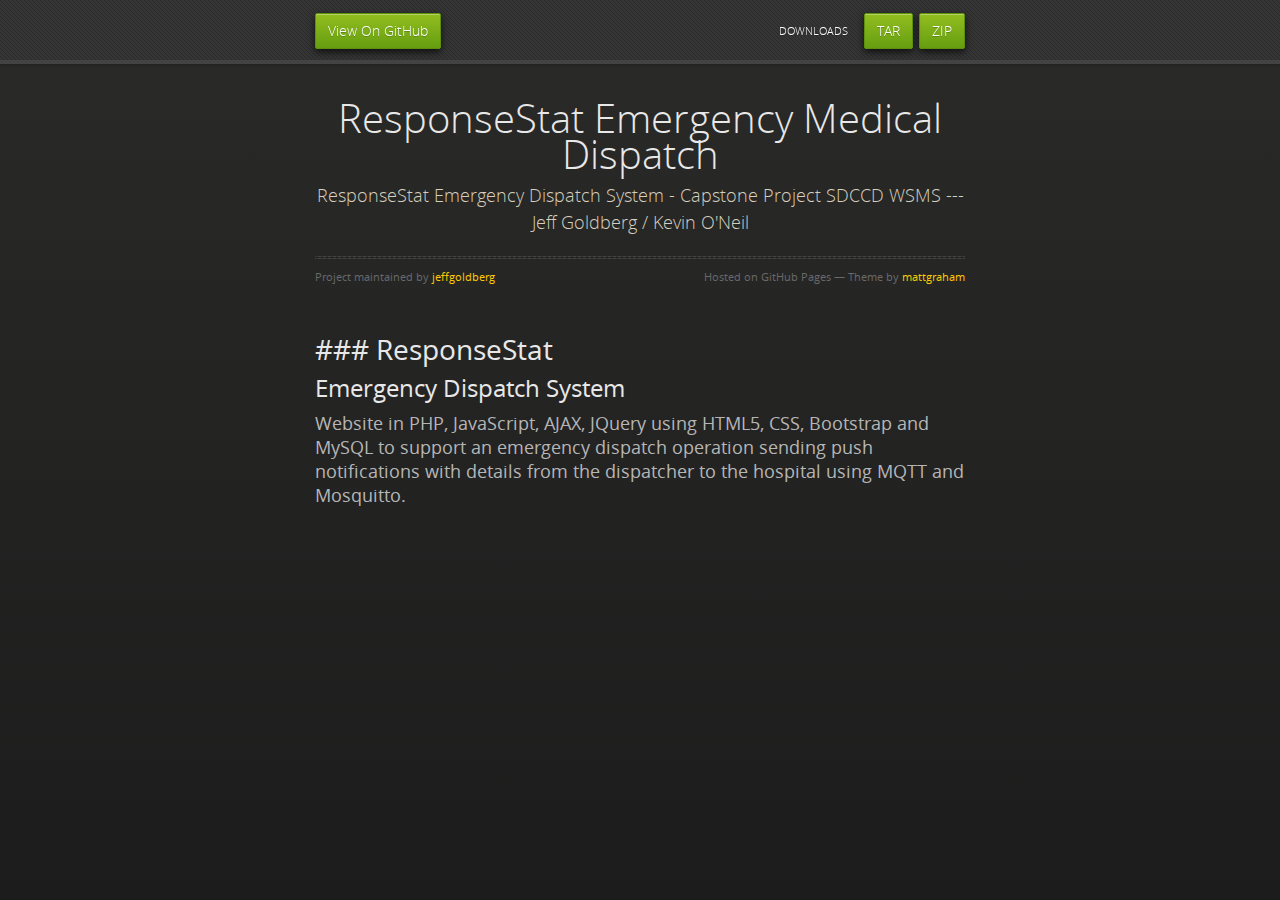
<file: index.html>
<!doctype html>
<html>
  <head>
    <meta charset="utf-8">
    <meta http-equiv="X-UA-Compatible" content="chrome=1">
    <title>ResponseStat Emergency Medical Dispatch by jeffgoldberg</title>
    <link rel="stylesheet" href="stylesheets/styles.css">
    <link rel="stylesheet" href="stylesheets/github-dark.css">
    <script src="https://ajax.googleapis.com/ajax/libs/jquery/1.7.1/jquery.min.js"></script>
    <script src="javascripts/respond.js"></script>
    <!--[if lt IE 9]>
      <script src="//html5shiv.googlecode.com/svn/trunk/html5.js"></script>
    <![endif]-->
    <!--[if lt IE 8]>
    <link rel="stylesheet" href="stylesheets/ie.css">
    <![endif]-->
    <meta name="viewport" content="width=device-width, initial-scale=1, user-scalable=no">

  </head>
  <body>
      <div id="header">
        <nav>
          <li class="fork"><a href="https://github.com/jeffgoldberg/ResponseStat">View On GitHub</a></li>
          <li class="downloads"><a href="https://github.com/jeffgoldberg/ResponseStat/zipball/master">ZIP</a></li>
          <li class="downloads"><a href="https://github.com/jeffgoldberg/ResponseStat/tarball/master">TAR</a></li>
          <li class="title">DOWNLOADS</li>
        </nav>
      </div><!-- end header -->

    <div class="wrapper">

      <section>
        <div id="title">
          <h1>ResponseStat Emergency Medical Dispatch</h1>
          <p>ResponseStat Emergency Dispatch System - Capstone Project SDCCD WSMS --- Jeff Goldberg / Kevin O&#39;Neil</p>
          <hr>
          <span class="credits left">Project maintained by <a href="https://github.com/jeffgoldberg">jeffgoldberg</a></span>
          <span class="credits right">Hosted on GitHub Pages &mdash; Theme by <a href="https://twitter.com/michigangraham">mattgraham</a></span>
        </div>

        <h1>
<a id="-responsestat" class="anchor" href="#-responsestat" aria-hidden="true"><span aria-hidden="true" class="octicon octicon-link"></span></a>### ResponseStat</h1>

<h2>
<a id="emergency-dispatch-system" class="anchor" href="#emergency-dispatch-system" aria-hidden="true"><span aria-hidden="true" class="octicon octicon-link"></span></a>Emergency Dispatch System</h2>

<h3>
<a id="[base64]" class="anchor" href="#[base64]" aria-hidden="true"><span aria-hidden="true" class="octicon octicon-link"></span></a>Website in PHP, JavaScript, AJAX, JQuery using HTML5, CSS, Bootstrap and MySQL to support an emergency dispatch operation sending push notifications with details from the dispatcher to the hospital using MQTT and Mosquitto.</h3>
      </section>

    </div>
    <!--[if !IE]><script>fixScale(document);</script><![endif]-->
    
  </body>
</html>
</file>
<file: stylesheets/styles.css>
@font-face {
  font-family: 'OpenSansLight';
  src: url("../fonts/OpenSans-Light-webfont.eot");
  src: url("../fonts/OpenSans-Light-webfont.eot?#iefix") format("embedded-opentype"), url("../fonts/OpenSans-Light-webfont.woff") format("woff"), url("../fonts/OpenSans-Light-webfont.ttf") format("truetype"), url("../fonts/OpenSans-Light-webfont.svg#OpenSansLight") format("svg");
  font-weight: normal;
  font-style: normal;
}

@font-face {
  font-family: 'OpenSansLightItalic';
  src: url("../fonts/OpenSans-LightItalic-webfont.eot");
  src: url("../fonts/OpenSans-LightItalic-webfont.eot?#iefix") format("embedded-opentype"), url("../fonts/OpenSans-LightItalic-webfont.woff") format("woff"), url("../fonts/OpenSans-LightItalic-webfont.ttf") format("truetype"), url("../fonts/OpenSans-LightItalic-webfont.svg#OpenSansLightItalic") format("svg");
  font-weight: normal;
  font-style: normal;
}

@font-face {
  font-family: 'OpenSansRegular';
  src: url("../fonts/OpenSans-Regular-webfont.eot");
  src: url("../fonts/OpenSans-Regular-webfont.eot?#iefix") format("embedded-opentype"), url("../fonts/OpenSans-Regular-webfont.woff") format("woff"), url("../fonts/OpenSans-Regular-webfont.ttf") format("truetype"), url("../fonts/OpenSans-Regular-webfont.svg#OpenSansRegular") format("svg");
  font-weight: normal;
  font-style: normal;
  -webkit-font-smoothing: antialiased;
}

@font-face {
  font-family: 'OpenSansItalic';
  src: url("../fonts/OpenSans-Italic-webfont.eot");
  src: url("../fonts/OpenSans-Italic-webfont.eot?#iefix") format("embedded-opentype"), url("../fonts/OpenSans-Italic-webfont.woff") format("woff"), url("../fonts/OpenSans-Italic-webfont.ttf") format("truetype"), url("../fonts/OpenSans-Italic-webfont.svg#OpenSansItalic") format("svg");
  font-weight: normal;
  font-style: normal;
  -webkit-font-smoothing: antialiased;
}

@font-face {
  font-family: 'OpenSansSemibold';
  src: url("../fonts/OpenSans-Semibold-webfont.eot");
  src: url("../fonts/OpenSans-Semibold-webfont.eot?#iefix") format("embedded-opentype"), url("../fonts/OpenSans-Semibold-webfont.woff") format("woff"), url("../fonts/OpenSans-Semibold-webfont.ttf") format("truetype"), url("../fonts/OpenSans-Semibold-webfont.svg#OpenSansSemibold") format("svg");
  font-weight: normal;
  font-style: normal;
  -webkit-font-smoothing: antialiased;
}

@font-face {
  font-family: 'OpenSansSemiboldItalic';
  src: url("../fonts/OpenSans-SemiboldItalic-webfont.eot");
  src: url("../fonts/OpenSans-SemiboldItalic-webfont.eot?#iefix") format("embedded-opentype"), url("../fonts/OpenSans-SemiboldItalic-webfont.woff") format("woff"), url("../fonts/OpenSans-SemiboldItalic-webfont.ttf") format("truetype"), url("../fonts/OpenSans-SemiboldItalic-webfont.svg#OpenSansSemiboldItalic") format("svg");
  font-weight: normal;
  font-style: normal;
  -webkit-font-smoothing: antialiased;
}

@font-face {
  font-family: 'OpenSansBold';
  src: url("../fonts/OpenSans-Bold-webfont.eot");
  src: url("../fonts/OpenSans-Bold-webfont.eot?#iefix") format("embedded-opentype"), url("../fonts/OpenSans-Bold-webfont.woff") format("woff"), url("../fonts/OpenSans-Bold-webfont.ttf") format("truetype"), url("../fonts/OpenSans-Bold-webfont.svg#OpenSansBold") format("svg");
  font-weight: normal;
  font-style: normal;
  -webkit-font-smoothing: antialiased;
}

@font-face {
  font-family: 'OpenSansBoldItalic';
  src: url("../fonts/OpenSans-BoldItalic-webfont.eot");
  src: url("../fonts/OpenSans-BoldItalic-webfont.eot?#iefix") format("embedded-opentype"), url("../fonts/OpenSans-BoldItalic-webfont.woff") format("woff"), url("../fonts/OpenSans-BoldItalic-webfont.ttf") format("truetype"), url("../fonts/OpenSans-BoldItalic-webfont.svg#OpenSansBoldItalic") format("svg");
  font-weight: normal;
  font-style: normal;
  -webkit-font-smoothing: antialiased;
}

/* normalize.css 2012-02-07T12:37 UTC - https://github.com/necolas/normalize.css */
/* =============================================================================
   HTML5 display definitions
   ========================================================================== */
/*
 * Corrects block display not defined in IE6/7/8/9 & FF3
 */
article,
aside,
details,
figcaption,
figure,
footer,
header,
hgroup,
nav,
section,
summary {
  display: block;
}

/*
 * Corrects inline-block display not defined in IE6/7/8/9 & FF3
 */
audio,
canvas,
video {
  display: inline-block;
  *display: inline;
  *zoom: 1;
}

/*
 * Prevents modern browsers from displaying 'audio' without controls
 */
audio:not([controls]) {
  display: none;
}

/*
 * Addresses styling for 'hidden' attribute not present in IE7/8/9, FF3, S4
 * Known issue: no IE6 support
 */
[hidden] {
  display: none;
}

/* =============================================================================
   Base
   ========================================================================== */
/*
 * 1. Corrects text resizing oddly in IE6/7 when body font-size is set using em units
 *    http://clagnut.com/blog/348/#c790
 * 2. Prevents iOS text size adjust after orientation change, without disabling user zoom
 *    www.456bereastreet.com/archive/201012/controlling_text_size_in_safari_for_ios_without_disabling_user_zoom/
 */
html {
  font-size: 100%;
  /* 1 */
  -webkit-text-size-adjust: 100%;
  /* 2 */
  -ms-text-size-adjust: 100%;
  /* 2 */
}

/*
 * Addresses font-family inconsistency between 'textarea' and other form elements.
 */
html,
button,
input,
select,
textarea {
  font-family: sans-serif;
}

/*
 * Addresses margins handled incorrectly in IE6/7
 */
body {
  margin: 0;
}

/* =============================================================================
   Links
   ========================================================================== */
/*
 * Addresses outline displayed oddly in Chrome
 */
a:focus {
  outline: thin dotted;
}

/*
 * Improves readability when focused and also mouse hovered in all browsers
 * people.opera.com/patrickl/experiments/keyboard/test
 */
a:hover,
a:active {
  outline: 0;
}

/* =============================================================================
   Typography
   ========================================================================== */
/*
 * Addresses font sizes and margins set differently in IE6/7
 * Addresses font sizes within 'section' and 'article' in FF4+, Chrome, S5
 */
h1 {
  font-size: 2em;
  margin: 0.67em 0;
}

h2 {
  font-size: 1.5em;
  margin: 0.83em 0;
}

h3 {
  font-size: 1.17em;
  margin: 1em 0;
}

h4 {
  font-size: 1em;
  margin: 1.33em 0;
}

h5 {
  font-size: 0.83em;
  margin: 1.67em 0;
}

h6 {
  font-size: 0.75em;
  margin: 2.33em 0;
}

/*
 * Addresses styling not present in IE7/8/9, S5, Chrome
 */
abbr[title] {
  border-bottom: 1px dotted;
}

/*
 * Addresses style set to 'bolder' in FF3+, S4/5, Chrome
*/
b,
strong {
  font-weight: bold;
}

blockquote {
  margin: 1em 40px;
}

/*
 * Addresses styling not present in S5, Chrome
 */
dfn {
  font-style: italic;
}

/*
 * Addresses styling not present in IE6/7/8/9
 */
mark {
  background: #ff0;
  color: #000;
}

/*
 * Addresses margins set differently in IE6/7
 */
p,
pre {
  margin: 1em 0;
}

/*
 * Corrects font family set oddly in IE6, S4/5, Chrome
 * en.wikipedia.org/wiki/User:Davidgothberg/Test59
 */
pre,
code,
kbd,
samp {
  font-family: monospace, serif;
  _font-family: 'courier new', monospace;
  font-size: 1em;
}

/*
 * 1. Addresses CSS quotes not supported in IE6/7
 * 2. Addresses quote property not supported in S4
 */
/* 1 */
q {
  quotes: none;
}

/* 2 */
q:before,
q:after {
  content: '';
  content: none;
}

small {
  font-size: 75%;
}

/*
 * Prevents sub and sup affecting line-height in all browsers
 * gist.github.com/413930
 */
sub,
sup {
  font-size: 75%;
  line-height: 0;
  position: relative;
  vertical-align: baseline;
}

sup {
  top: -0.5em;
}

sub {
  bottom: -0.25em;
}

/* =============================================================================
   Lists
   ========================================================================== */
/*
 * Addresses margins set differently in IE6/7
 */
dl,
menu,
ol,
ul {
  margin: 1em 0;
}

dd {
  margin: 0 0 0 40px;
}

/*
 * Addresses paddings set differently in IE6/7
 */
menu,
ol,
ul {
  padding: 0 0 0 40px;
}

/*
 * Corrects list images handled incorrectly in IE7
 */
nav ul,
nav ol {
  list-style: none;
  list-style-image: none;
}

/* =============================================================================
   Embedded content
   ========================================================================== */
/*
 * 1. Removes border when inside 'a' element in IE6/7/8/9, FF3
 * 2. Improves image quality when scaled in IE7
 *    code.flickr.com/blog/2008/11/12/on-ui-quality-the-little-things-client-side-image-resizing/
 */
img {
  border: 0;
  /* 1 */
  -ms-interpolation-mode: bicubic;
  /* 2 */
}

/*
 * Corrects overflow displayed oddly in IE9
 */
svg:not(:root) {
  overflow: hidden;
}

/* =============================================================================
   Figures
   ========================================================================== */
/*
 * Addresses margin not present in IE6/7/8/9, S5, O11
 */
figure {
  margin: 0;
}

/* =============================================================================
   Forms
   ========================================================================== */
/*
 * Corrects margin displayed oddly in IE6/7
 */
form {
  margin: 0;
}

/*
 * Define consistent border, margin, and padding
 */
fieldset {
  border: 1px solid #c0c0c0;
  margin: 0 2px;
  padding: 0.35em 0.625em 0.75em;
}

/*
 * 1. Corrects color not being inherited in IE6/7/8/9
 * 2. Corrects text not wrapping in FF3 
 * 3. Corrects alignment displayed oddly in IE6/7
 */
legend {
  border: 0;
  /* 1 */
  padding: 0;
  white-space: normal;
  /* 2 */
  *margin-left: -7px;
  /* 3 */
}

/*
 * 1. Corrects font size not being inherited in all browsers
 * 2. Addresses margins set differently in IE6/7, FF3+, S5, Chrome
 * 3. Improves appearance and consistency in all browsers
 */
button,
input,
select,
textarea {
  font-size: 100%;
  /* 1 */
  margin: 0;
  /* 2 */
  vertical-align: baseline;
  /* 3 */
  *vertical-align: middle;
  /* 3 */
}

/*
 * Addresses FF3/4 setting line-height on 'input' using !important in the UA stylesheet
 */
button,
input {
  line-height: normal;
  /* 1 */
}

/*
 * 1. Improves usability and consistency of cursor style between image-type 'input' and others
 * 2. Corrects inability to style clickable 'input' types in iOS
 * 3. Removes inner spacing in IE7 without affecting normal text inputs
 *    Known issue: inner spacing remains in IE6
 */
button,
input[type="button"],
input[type="reset"],
input[type="submit"] {
  cursor: pointer;
  /* 1 */
  -webkit-appearance: button;
  /* 2 */
  *overflow: visible;
  /* 3 */
}

/*
 * Re-set default cursor for disabled elements
 */
button[disabled],
input[disabled] {
  cursor: default;
}

/*
 * 1. Addresses box sizing set to content-box in IE8/9
 * 2. Removes excess padding in IE8/9
 * 3. Removes excess padding in IE7
      Known issue: excess padding remains in IE6
 */
input[type="checkbox"],
input[type="radio"] {
  box-sizing: border-box;
  /* 1 */
  padding: 0;
  /* 2 */
  *height: 13px;
  /* 3 */
  *width: 13px;
  /* 3 */
}

/*
 * 1. Addresses appearance set to searchfield in S5, Chrome
 * 2. Addresses box-sizing set to border-box in S5, Chrome (include -moz to future-proof)
 */
input[type="search"] {
  -webkit-appearance: textfield;
  /* 1 */
  -moz-box-sizing: content-box;
  -webkit-box-sizing: content-box;
  /* 2 */
  box-sizing: content-box;
}

/*
 * Removes inner padding and search cancel button in S5, Chrome on OS X
 */
input[type="search"]::-webkit-search-decoration,
input[type="search"]::-webkit-search-cancel-button {
  -webkit-appearance: none;
}

/*
 * Removes inner padding and border in FF3+
 * www.sitepen.com/blog/2008/05/14/the-devils-in-the-details-fixing-dojos-toolbar-buttons/
 */
button::-moz-focus-inner,
input::-moz-focus-inner {
  border: 0;
  padding: 0;
}

/*
 * 1. Removes default vertical scrollbar in IE6/7/8/9
 * 2. Improves readability and alignment in all browsers
 */
textarea {
  overflow: auto;
  /* 1 */
  vertical-align: top;
  /* 2 */
}

/* =============================================================================
   Tables
   ========================================================================== */
/*
 * Remove most spacing between table cells
 */
table {
  border-collapse: collapse;
  border-spacing: 0;
}

body {
  padding: 0px 0 20px 0px;
  margin: 0px;
  font: 14px/1.5 "OpenSansRegular", "Helvetica Neue", Helvetica, Arial, sans-serif;
  color: #f0e7d5;
  font-weight: normal;
  background: #252525;
  background-attachment: fixed !important;
  background: -webkit-gradient(linear, 50% 0%, 50% 100%, color-stop(0%, #2a2a29), color-stop(100%, #1c1c1c));
  background: -webkit-linear-gradient(#2a2a29, #1c1c1c);
  background: -moz-linear-gradient(#2a2a29, #1c1c1c);
  background: -o-linear-gradient(#2a2a29, #1c1c1c);
  background: -ms-linear-gradient(#2a2a29, #1c1c1c);
  background: linear-gradient(#2a2a29, #1c1c1c);
}

h1, h2, h3, h4, h5, h6 {
  color: #e8e8e8;
  margin: 0 0 10px;
  font-family: 'OpenSansRegular', "Helvetica Neue", Helvetica, Arial, sans-serif;
  font-weight: normal;
}

p, ul, ol, table, pre, dl {
  margin: 0 0 20px;
}

h1, h2, h3 {
  line-height: 1.1;
}

h1 {
  font-size: 28px;
}

h2 {
  font-size: 24px;
}

h4, h5, h6 {
  color: #e8e8e8;
}

h3 {
  font-size: 18px;
  line-height: 24px;
  font-family: 'OpenSansRegular', "Helvetica Neue", Helvetica, Arial, sans-serif !important;
  font-weight: normal;
  color: #b6b6b6;
}

a {
  color: #ffcc00;
  font-weight: 400;
  text-decoration: none;
}
a:hover {
  color: #ffeb9b;
}

a small {
  font-size: 11px;
  color: #666;
  margin-top: -0.6em;
  display: block;
}

ul {
  list-style-image: url("../images/bullet.png");
}

strong {
  font-family: 'OpenSansBold', "Helvetica Neue", Helvetica, Arial, sans-serif !important;
  font-weight: normal;
}

.wrapper {
  max-width: 650px;
  margin: 0 auto;
  position: relative;
  padding: 0 20px;
}

section img {
  max-width: 100%;
}

blockquote {
  border-left: 3px solid #ffcc00;
  margin: 0;
  padding: 0 0 0 20px;
  font-style: italic;
}

code {
  font-family: "Lucida Sans", Monaco, Bitstream Vera Sans Mono, Lucida Console, Terminal;
  color: #efefef;
  font-size: 13px;
  margin: 0 4px;
  padding: 4px 6px;
  -moz-border-radius: 2px;
  -webkit-border-radius: 2px;
  -o-border-radius: 2px;
  -ms-border-radius: 2px;
  -khtml-border-radius: 2px;
  border-radius: 2px;
}

pre {
  padding: 8px 15px;
  background: #191919;
  -moz-border-radius: 2px;
  -webkit-border-radius: 2px;
  -o-border-radius: 2px;
  -ms-border-radius: 2px;
  -khtml-border-radius: 2px;
  border-radius: 2px;
  border: 1px solid #121212;
  -moz-box-shadow: inset 0 1px 3px rgba(0, 0, 0, 0.3);
  -webkit-box-shadow: inset 0 1px 3px rgba(0, 0, 0, 0.3);
  -o-box-shadow: inset 0 1px 3px rgba(0, 0, 0, 0.3);
  box-shadow: inset 0 1px 3px rgba(0, 0, 0, 0.3);
  overflow: auto;
  overflow-y: hidden;
}
pre code {
  color: #efefef;
  text-shadow: 0px 1px 0px #000;
  margin: 0;
  padding: 0;
}

table {
  width: 100%;
  border-collapse: collapse;
}

th {
  text-align: left;
  padding: 5px 10px;
  border-bottom: 1px solid #434343;
  color: #b6b6b6;
  font-family: 'OpenSansSemibold', "Helvetica Neue", Helvetica, Arial, sans-serif !important;
  font-weight: normal;
}

td {
  text-align: left;
  padding: 5px 10px;
  border-bottom: 1px solid #434343;
}

hr {
  border: 0;
  outline: none;
  height: 3px;
  background: transparent url("../images/hr.gif") center center repeat-x;
  margin: 0 0 20px;
}

dt {
  color: #F0E7D5;
  font-family: 'OpenSansSemibold', "Helvetica Neue", Helvetica, Arial, sans-serif !important;
  font-weight: normal;
}

#header {
  z-index: 100;
  left: 0;
  top: 0px;
  height: 60px;
  width: 100%;
  position: fixed;
  background: url(../images/nav-bg.gif) #353535;
  border-bottom: 4px solid #434343;
  -moz-box-shadow: 0px 1px 3px rgba(0, 0, 0, 0.25);
  -webkit-box-shadow: 0px 1px 3px rgba(0, 0, 0, 0.25);
  -o-box-shadow: 0px 1px 3px rgba(0, 0, 0, 0.25);
  box-shadow: 0px 1px 3px rgba(0, 0, 0, 0.25);
}
#header nav {
  max-width: 650px;
  margin: 0 auto;
  padding: 0 10px;
  background: blue;
  margin: 6px auto;
}
#header nav li {
  font-family: 'OpenSansLight', "Helvetica Neue", Helvetica, Arial, sans-serif;
  font-weight: normal;
  list-style: none;
  display: inline;
  color: white;
  line-height: 50px;
  text-shadow: 0px 1px 0px rgba(0, 0, 0, 0.2);
  font-size: 14px;
}
#header nav li a {
  color: white;
  border: 1px solid #5d910b;
  background: -webkit-gradient(linear, 50% 0%, 50% 100%, color-stop(0%, #93bd20), color-stop(100%, #659e10));
  background: -webkit-linear-gradient(#93bd20, #659e10);
  background: -moz-linear-gradient(#93bd20, #659e10);
  background: -o-linear-gradient(#93bd20, #659e10);
  background: -ms-linear-gradient(#93bd20, #659e10);
  background: linear-gradient(#93bd20, #659e10);
  -moz-border-radius: 2px;
  -webkit-border-radius: 2px;
  -o-border-radius: 2px;
  -ms-border-radius: 2px;
  -khtml-border-radius: 2px;
  border-radius: 2px;
  -moz-box-shadow: inset 0px 1px 0px rgba(255, 255, 255, 0.3), 0px 3px 7px rgba(0, 0, 0, 0.7);
  -webkit-box-shadow: inset 0px 1px 0px rgba(255, 255, 255, 0.3), 0px 3px 7px rgba(0, 0, 0, 0.7);
  -o-box-shadow: inset 0px 1px 0px rgba(255, 255, 255, 0.3), 0px 3px 7px rgba(0, 0, 0, 0.7);
  box-shadow: inset 0px 1px 0px rgba(255, 255, 255, 0.3), 0px 3px 7px rgba(0, 0, 0, 0.7);
  background-color: #93bd20;
  padding: 10px 12px;
  margin-top: 6px;
  line-height: 14px;
  font-size: 14px;
  display: inline-block;
  text-align: center;
}
#header nav li a:hover {
  background: -webkit-gradient(linear, 50% 0%, 50% 100%, color-stop(0%, #749619), color-stop(100%, #527f0e));
  background: -webkit-linear-gradient(#749619, #527f0e);
  background: -moz-linear-gradient(#749619, #527f0e);
  background: -o-linear-gradient(#749619, #527f0e);
  background: -ms-linear-gradient(#749619, #527f0e);
  background: linear-gradient(#749619, #527f0e);
  background-color: #659e10;
  border: 1px solid #527f0e;
  -moz-box-shadow: inset 0px 1px 1px rgba(0, 0, 0, 0.2), 0px 1px 0px rgba(0, 0, 0, 0);
  -webkit-box-shadow: inset 0px 1px 1px rgba(0, 0, 0, 0.2), 0px 1px 0px rgba(0, 0, 0, 0);
  -o-box-shadow: inset 0px 1px 1px rgba(0, 0, 0, 0.2), 0px 1px 0px rgba(0, 0, 0, 0);
  box-shadow: inset 0px 1px 1px rgba(0, 0, 0, 0.2), 0px 1px 0px rgba(0, 0, 0, 0);
}
#header nav li.fork {
  float: left;
  margin-left: 0px;
}
#header nav li.downloads {
  float: right;
  margin-left: 6px;
}
#header nav li.title {
  float: right;
  margin-right: 10px;
  font-size: 11px;
}

section {
  max-width: 650px;
  padding: 30px 0px 50px 0px;
  margin: 20px 0;
  margin-top: 70px;
}
section #title {
  border: 0;
  outline: none;
  margin: 0 0 50px 0;
  padding: 0 0 5px 0;
}
section #title h1 {
  font-family: 'OpenSansLight', "Helvetica Neue", Helvetica, Arial, sans-serif;
  font-weight: normal;
  font-size: 40px;
  text-align: center;
  line-height: 36px;
}
section #title p {
  color: #d7cfbe;
  font-family: 'OpenSansLight', "Helvetica Neue", Helvetica, Arial, sans-serif;
  font-weight: normal;
  font-size: 18px;
  text-align: center;
}
section #title .credits {
  font-size: 11px;
  font-family: 'OpenSansRegular', "Helvetica Neue", Helvetica, Arial, sans-serif;
  font-weight: normal;
  color: #696969;
  margin-top: -10px;
}
section #title .credits.left {
  float: left;
}
section #title .credits.right {
  float: right;
}

@media print, screen and (max-width: 720px) {
  #title .credits {
    display: block;
    width: 100%;
    line-height: 30px;
    text-align: center;
  }
  #title .credits .left {
    float: none;
    display: block;
  }
  #title .credits .right {
    float: none;
    display: block;
  }
}
@media print, screen and (max-width: 480px) {
  #header {
    margin-top: -20px;
  }

  section {
    margin-top: 40px;
  }

  nav {
    display: none;
  }
}
</file>
<file: stylesheets/github-dark.css>
/*
   Copyright 2014 GitHub Inc.

   Licensed under the Apache License, Version 2.0 (the "License");
   you may not use this file except in compliance with the License.
   You may obtain a copy of the License at

       http://www.apache.org/licenses/LICENSE-2.0

   Unless required by applicable law or agreed to in writing, software
   distributed under the License is distributed on an "AS IS" BASIS,
   WITHOUT WARRANTIES OR CONDITIONS OF ANY KIND, either express or implied.
   See the License for the specific language governing permissions and
   limitations under the License.

*/

.pl-c /* comment */ {
  color: #969896;
}

.pl-c1      /* constant, markup.raw, meta.diff.header, meta.module-reference, meta.property-name, support, support.constant, support.variable, variable.other.constant */,
.pl-s .pl-v /* string variable */ {
  color: #0099cd;
}

.pl-e  /* entity */,
.pl-en /* entity.name */ {
  color: #9774cb;
}

.pl-s .pl-s1 /* string source */,
.pl-smi      /* storage.modifier.import, storage.modifier.package, storage.type.java, variable.other, variable.parameter.function */ {
  color: #ddd;
}

.pl-ent /* entity.name.tag */ {
  color: #7bcc72;
}

.pl-k /* keyword, storage, storage.type */ {
  color: #cc2372;
}

.pl-pds              /* punctuation.definition.string, string.regexp.character-class */,
.pl-s                /* string */,
.pl-s .pl-pse .pl-s1 /* string punctuation.section.embedded source */,
.pl-sr               /* string.regexp */,
.pl-sr .pl-cce       /* string.regexp constant.character.escape */,
.pl-sr .pl-sra       /* string.regexp string.regexp.arbitrary-repitition */,
.pl-sr .pl-sre       /* string.regexp source.ruby.embedded */ {
  color: #3c66e2;
}

.pl-v /* variable */ {
  color: #fb8764;
}

.pl-id /* invalid.deprecated */ {
  color: #e63525;
}

.pl-ii /* invalid.illegal */ {
  background-color: #e63525;
  color: #f8f8f8;
}

.pl-sr .pl-cce /* string.regexp constant.character.escape */ {
  color: #7bcc72;
  font-weight: bold;
}

.pl-ml /* markup.list */ {
  color: #c26b2b;
}

.pl-mh        /* markup.heading */,
.pl-mh .pl-en /* markup.heading entity.name */,
.pl-ms        /* meta.separator */ {
  color: #264ec5;
  font-weight: bold;
}

.pl-mq /* markup.quote */ {
  color: #00acac;
}

.pl-mi /* markup.italic */ {
  color: #ddd;
  font-style: italic;
}

.pl-mb /* markup.bold */ {
  color: #ddd;
  font-weight: bold;
}

.pl-md /* markup.deleted, meta.diff.header.from-file */ {
  background-color: #ffecec;
  color: #bd2c00;
}

.pl-mi1 /* markup.inserted, meta.diff.header.to-file */ {
  background-color: #eaffea;
  color: #55a532;
}

.pl-mdr /* meta.diff.range */ {
  color: #9774cb;
  font-weight: bold;
}

.pl-mo /* meta.output */ {
  color: #264ec5;
}
</file>
<file: stylesheets/ie.css>
nav {
  display: none;
}
</file>
